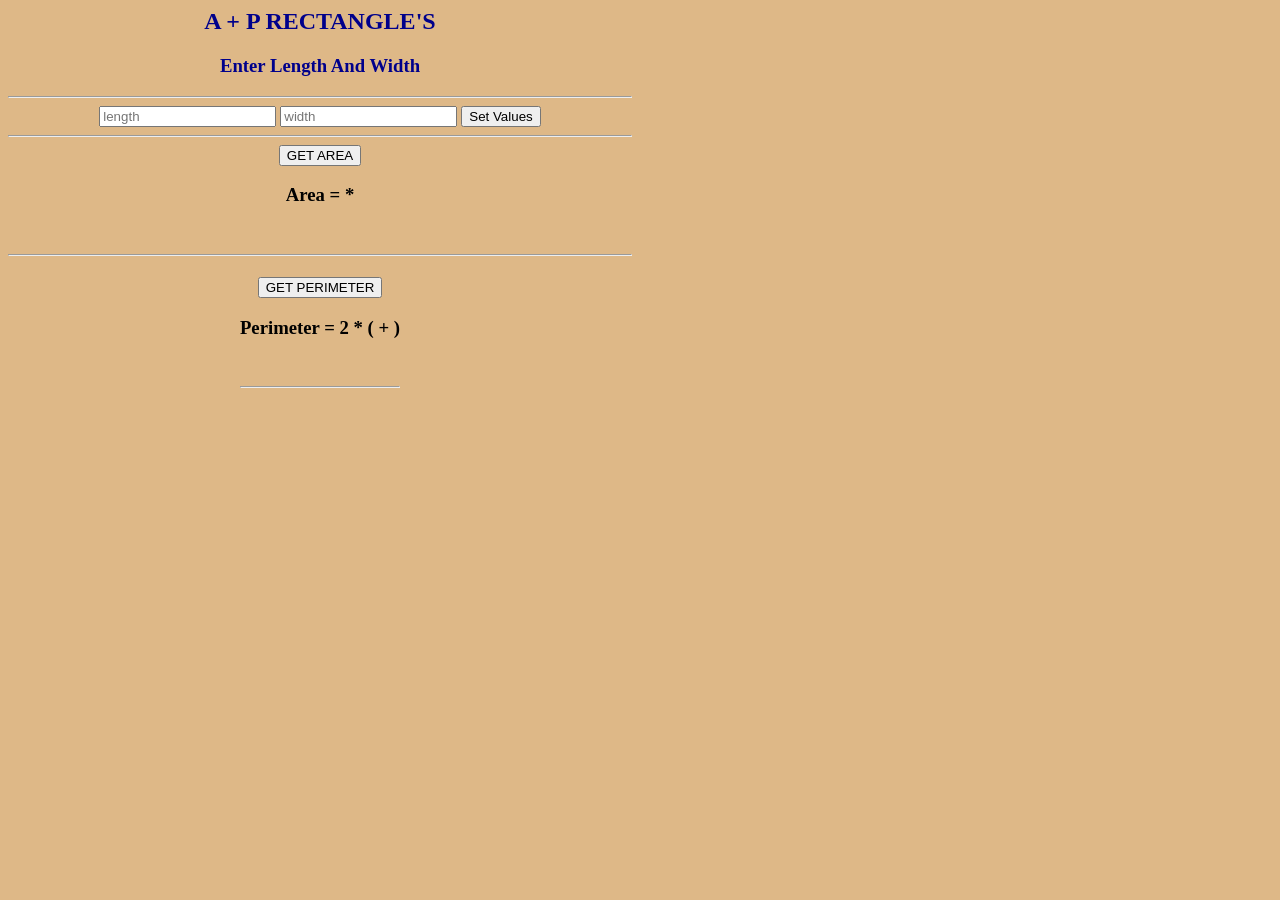
<file: areaOfRec.html>
<html style="max-width: 50% ; text-align: center">

<body style="background-color: burlywood">
    <div style="text-align: center">
        <h2 style="color:darkblue">A + P RECTANGLE'S</h2>
        <h3 style="color: darkblue">Enter Length And Width</h3>
    </div>
    <hr>
    <div class="row">
        <input type="number" id="height" placeholder="length">
        <input type="number" id="width" placeholder="width">
        <button type="button" onclick="getHeightAndWidth()">Set Values</button><br>
        <hr>
    </div>
    <div>
        
    </div>
    <div class="row" >
         <button type="button" onclick="area(height,width)">GET AREA</button>
         <h3> Area = <label id="heightvalue"></label> * <label id="widthvalue"></label> </h3>
         <h4 id="areaOfRectangle" ><h4><br>
        <hr>
    </div><label></label>
    <div class="row" style="display: inline-block">
            <button type="button" onclick="perimeter(height, width)">GET PERIMETER</button>
            <h3 >Perimeter = 2 * ( <label id="heightvalue2"></label> + <label id="widthvalue2"></label>)</h3>
            <h4 id="perimeterOfRectangle"></h4><br>
            <hr>
        </div>
    <script src="areaOfRec.js"></script>
</body>

</html>
</file>
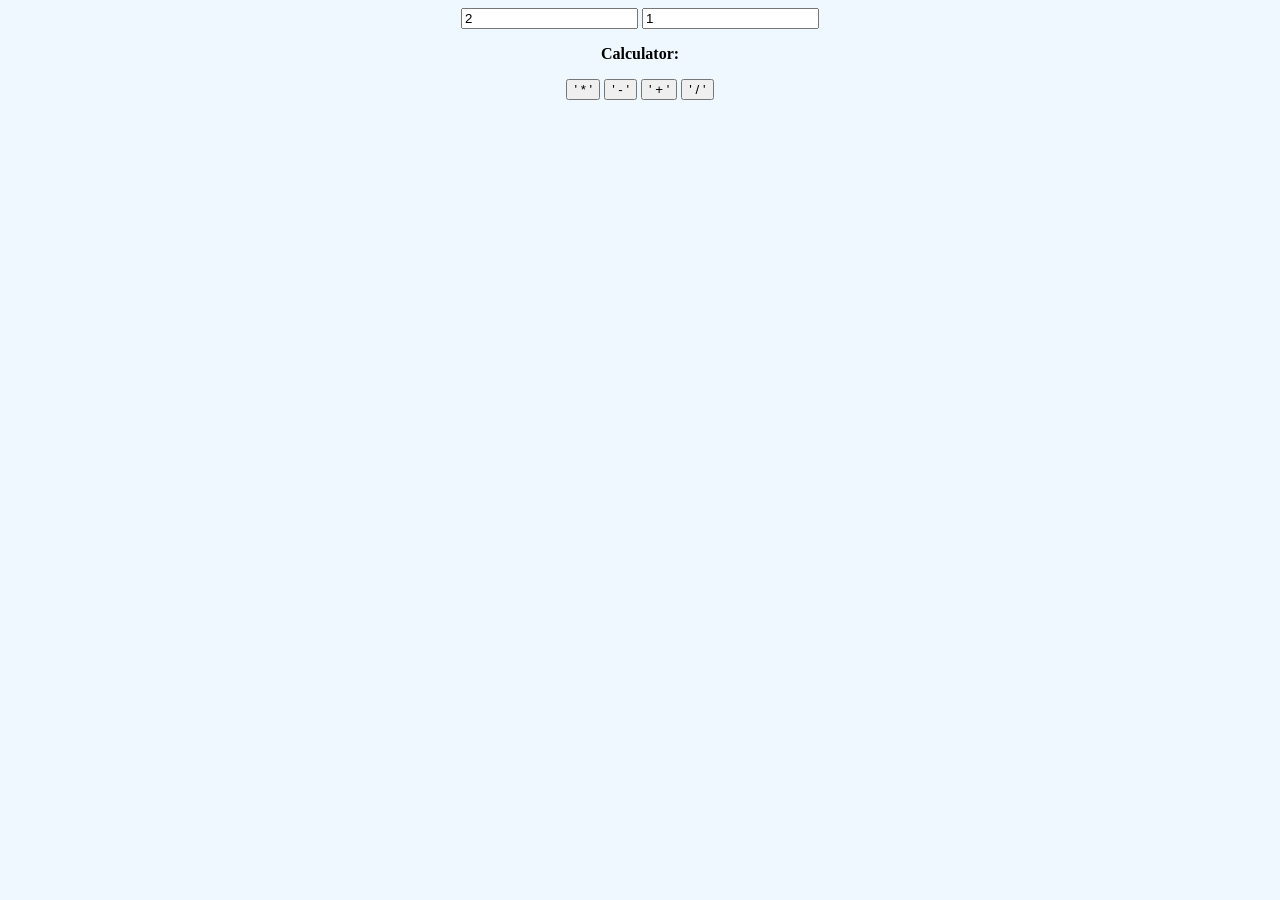
<file: calculator.html>
<html style="text-align: center">
    <head></head>
    <title>Calculator</title>
    <body style="background-color: aliceblue">
        
            <div class="row" > 
                <input type="number" id="usernum1" value="2">
                <input type="number" id="usernum2" value="1">
            </div>
            <div class="row" >
                <p><strong>Calculator:</strong><p id="demo3"></p></p>

                <button onclick="dothemulti()" >' * '</button>
                <button onclick="dothesubt()" >' - '</button>
                <button onclick="dotheadd()" >' + '</button>
                <button onclick="dothediv()" >' / '</button>
            </div>
        </body>
    <script src="calculator.js">
   
    </script>
</file>
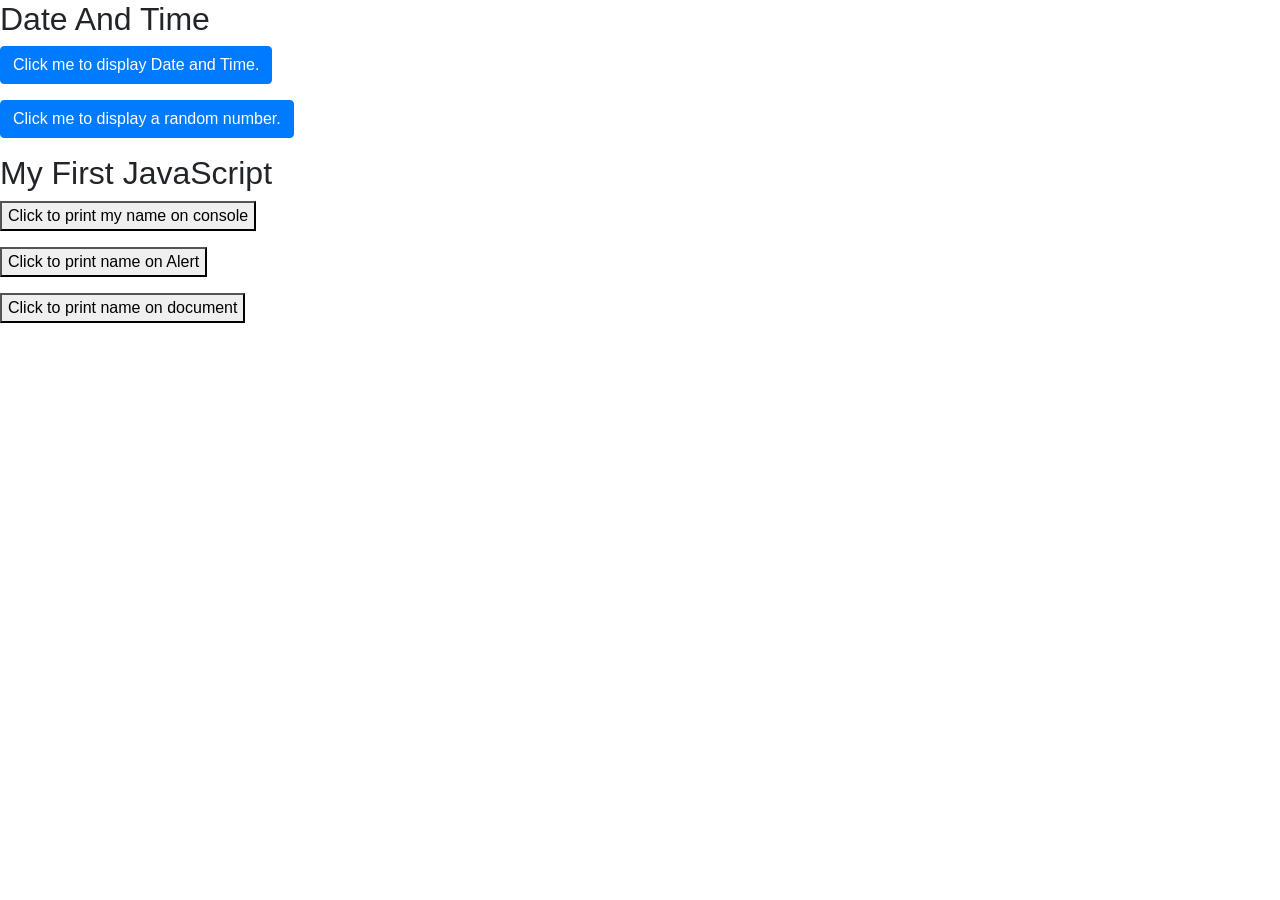
<file: date_and_time.html>
<!DOCTYPE = html>
<head>
    <title>Here's the title of my new page.</title>
    <link rel = "stylesheet" type = "text/css" href = "this_is_my.css">
    <script src = "first_ever.js"></script>
    </head>
<body>

<h2>Date And Time</h2>

<button class="btn btn-primary" type="button"
onclick="dateAndTime()">
Click me to display Date and Time.</button>

<p id="dateAndTime"></p>

<button class="btn btn-primary" type="button"
onclick="randomNumber()">
Click me to display a random number.</button>

<p id="randomNumber"></p>

<h2>My First JavaScript</h2>
<p><button type="button"onclick="conosolePrint()">
Click to print my name on console
</button></p>
<p>
<button type="button" onclick="alertPrint()">
Click to print name on Alert
</button></p>
<p><button type="button"onclick="documentPrint()">
Click to print name on document
</button></p>

</body>
</html>
</file>
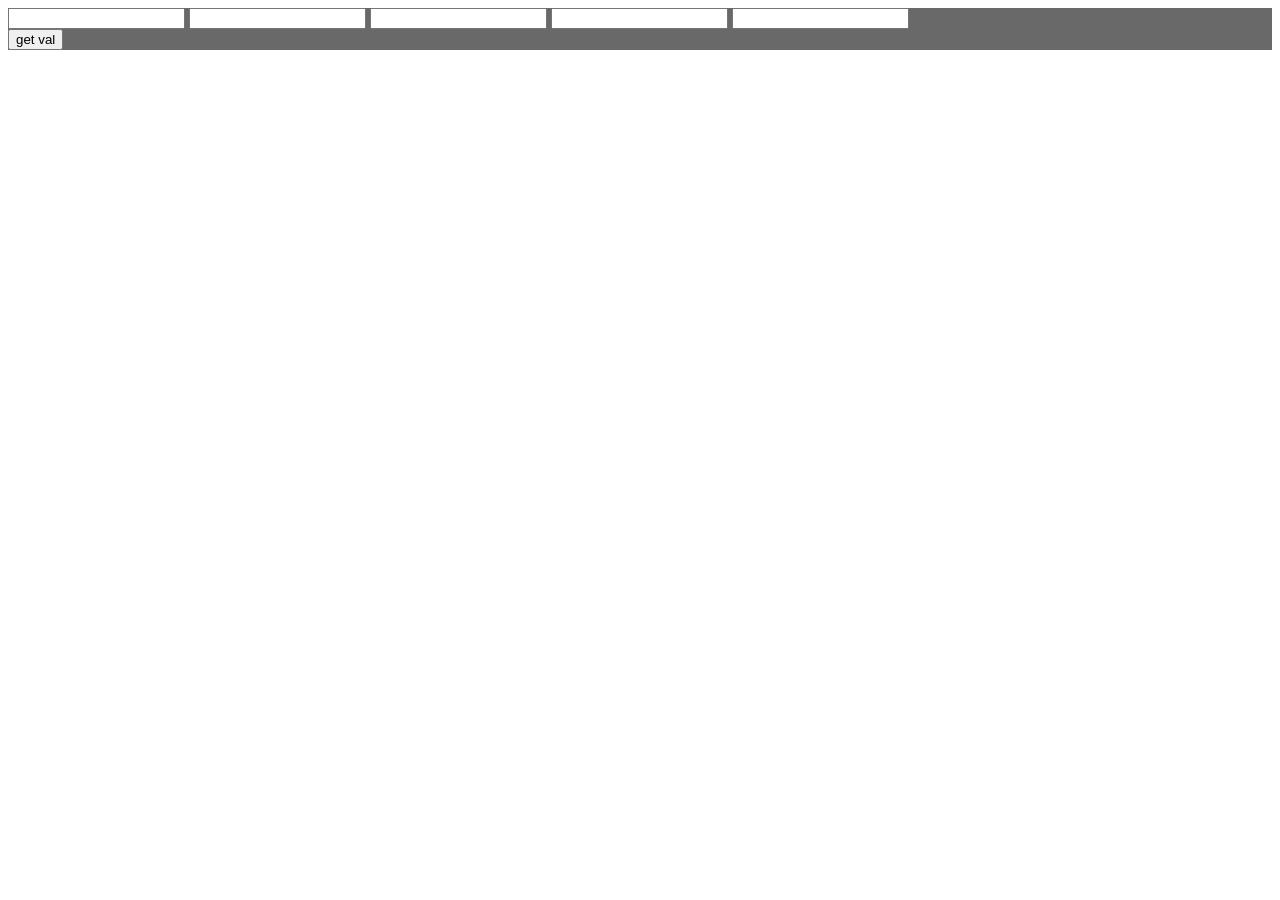
<file: jsBasics.html>
<!DOCTYPE html>
<html lang="en">
<head>
    <meta charset="UTF-8">
    <title>Javascript Template</title>
    <meta name="This is a Complete JS Template" content="My template">
    
    <!-- style -->
    
</head>
<body >
   <div class="box" style="background-color: dimgray">
       <input type="number" id="firstnumber">
       <input type="number" id="num2">
       <input type="number" id="num3">
       <input type="number" id="num4">
       <input type="number" id="num5">
       <div>
           <button ondblclick="getAllVals()">get val</button>
            <span id="num6"></span>
        </div>
       
       
       
   </div>
<!-- scripts -->
<script src="calculateAverage.js"></script>
</body>
</html>
</file>
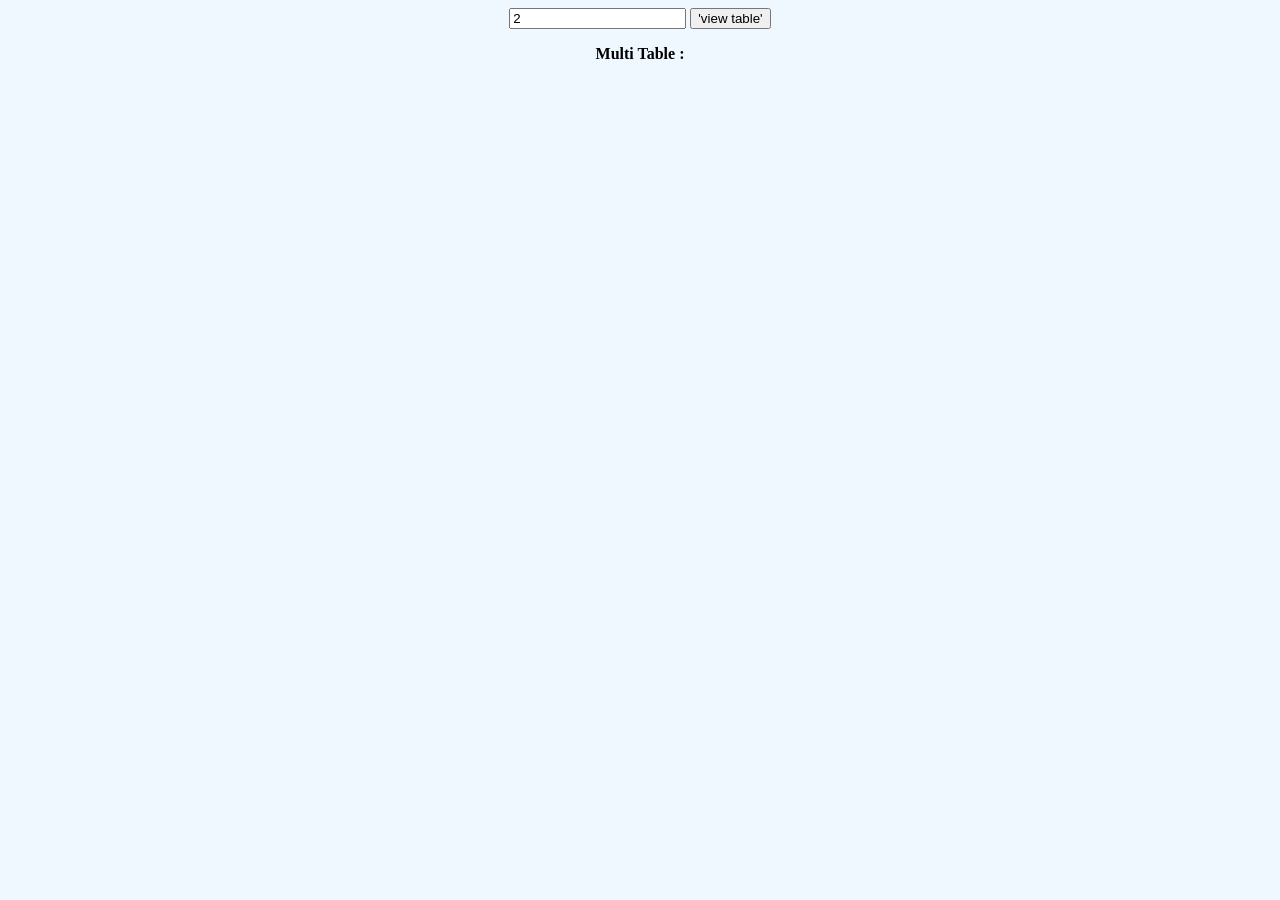
<file: multiTable.html>
<html style="text-align: center">
    <head></head>
    <title>Multi Table </title>
    <body style="background-color: aliceblue">
        
            <div class="row" > 
                <input type="number" id="usernum1" value="2">
                <button onclick="calculate()" >'view table'</button>
            </div>
            <div class="row" >
                <p><strong>Multi Table :</strong>
                    <p id="demo"></p>
                </p>
            </div>
            <script src="multiplicationTable.js"></script>
        </body>
    
       
           

<!-- <p>Click the Button To Set The Number Fields.</p>
<button onclick="myFunction()">Set Num's</button>
<div class="row">
    <p id="demo" ></p><p id="demo2"></p>
</div> -->


    
</html>
</file>
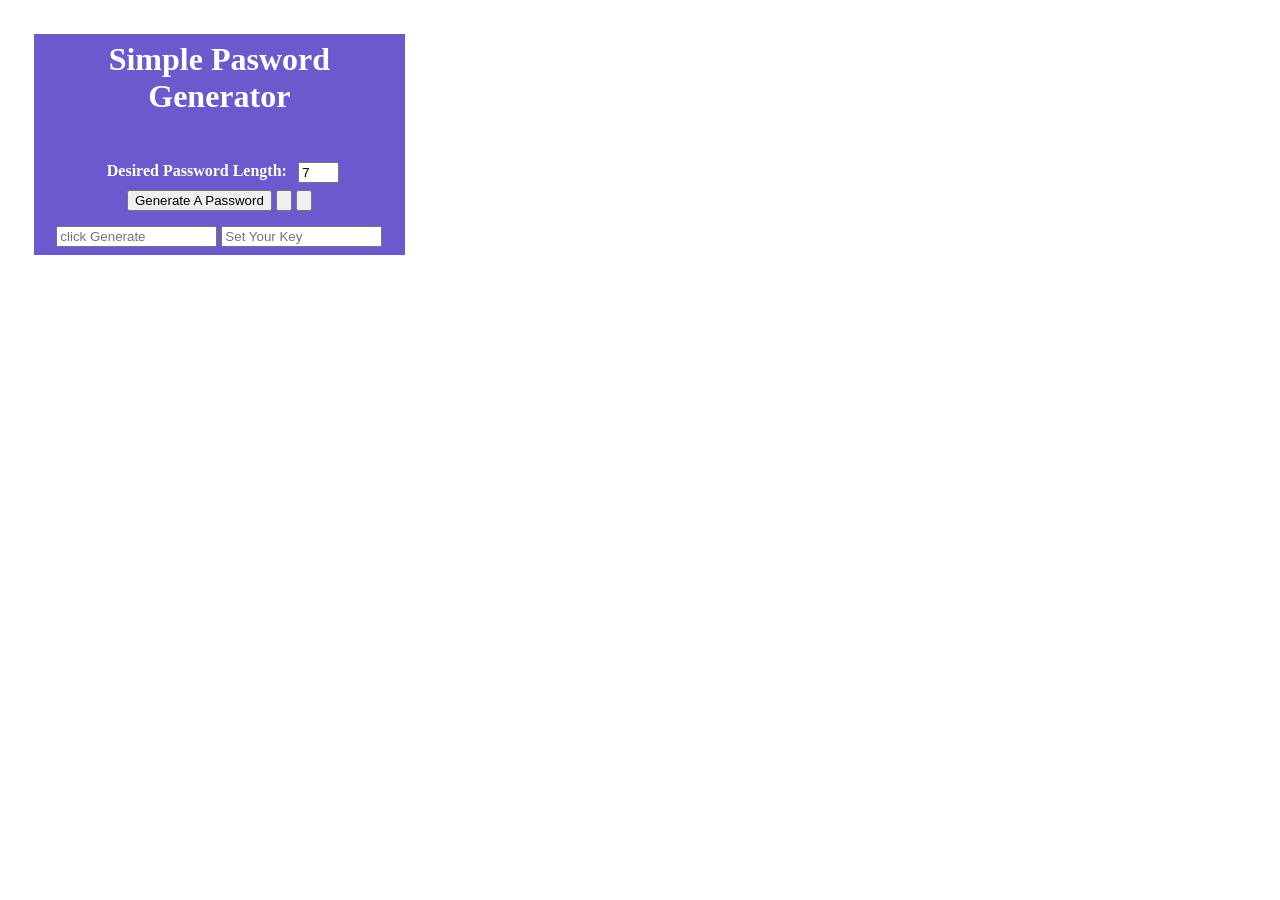
<file: password.html>
<html style="text-align: center;color: white;padding: 2%">
    <title> Password </title>
    <body>
        <div>
            
                    <form name="pgenerate" style="max-width: max-content; background-color: slateblue">
                        <h1 style="padding: 2%">Simple Pasword Generator</h1><br>
                        <b style="padding: 2%">Desired Password Length:</b> <input type="text" name="thelength" size=3 value="7"><br>
                        <div class="button-group" style="padding: 2%">
                            <input type="button" value="Generate A Password" onClick="populateform(this.form.thelength.value)">
                        <input type="button" placeholder="Set A New Key" onClick="setkeylist()">
                        <input type="button" placeholder="Reset Key" onClick="resetkeylist()"><br />
                        </div>
                        
                       <div style="padding: 2%">
                           <input type="text" size=18 name="output" placeholder="click Generate">
                           <input type="text" size="18" id="userkey" placeholder="Set Your Key">
                        </div>
                    <div>
                        
                    </div>
                    </form>
        </div>
         <script src="password.js"></script>
    </body>
   
</html>
</file>
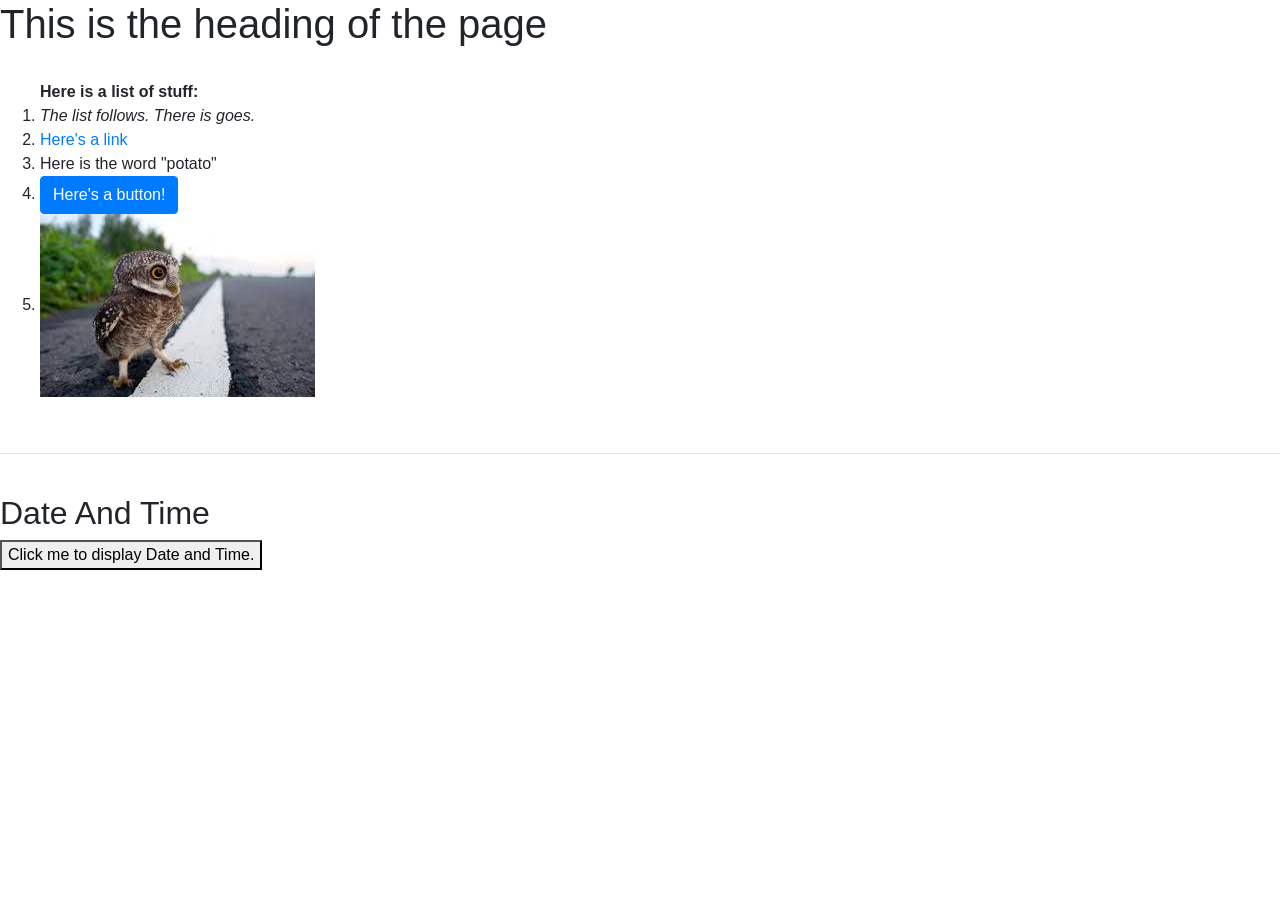
<file: second_page.html>
<!DOCTYPE = html>
<head>
    <title>Here's the title of my new page.</title>
    <link rel = "stylesheet" type = "text/css" href = "this_is_my.css">
    </head>
    <body>
        <c><h1>This is the heading of the page</h1></c>
        <br>
            <ol><b>Here is a list of stuff:</b>
                <li><i>The list follows. There is goes.</i></li>
                <li><a href = "https://www.cnn.com">Here's a link</a></li>
                <li>Here is the word "potato"</li>
                <li><button class="btn btn-primary">Here's a button!</button></li>
                <li><img src="[data-uri]"</li>


            </ol>
            <br><hr><br>
            <!DOCTYPE html>


        <h2>Date And Time</h2>

<button type="button"
onclick="document.getElementById('dateAndTime').innerHTML = Date()">
Click me to display Date and Time.</button>

<p id="dateAndTime"></p>



    </body>
</file>
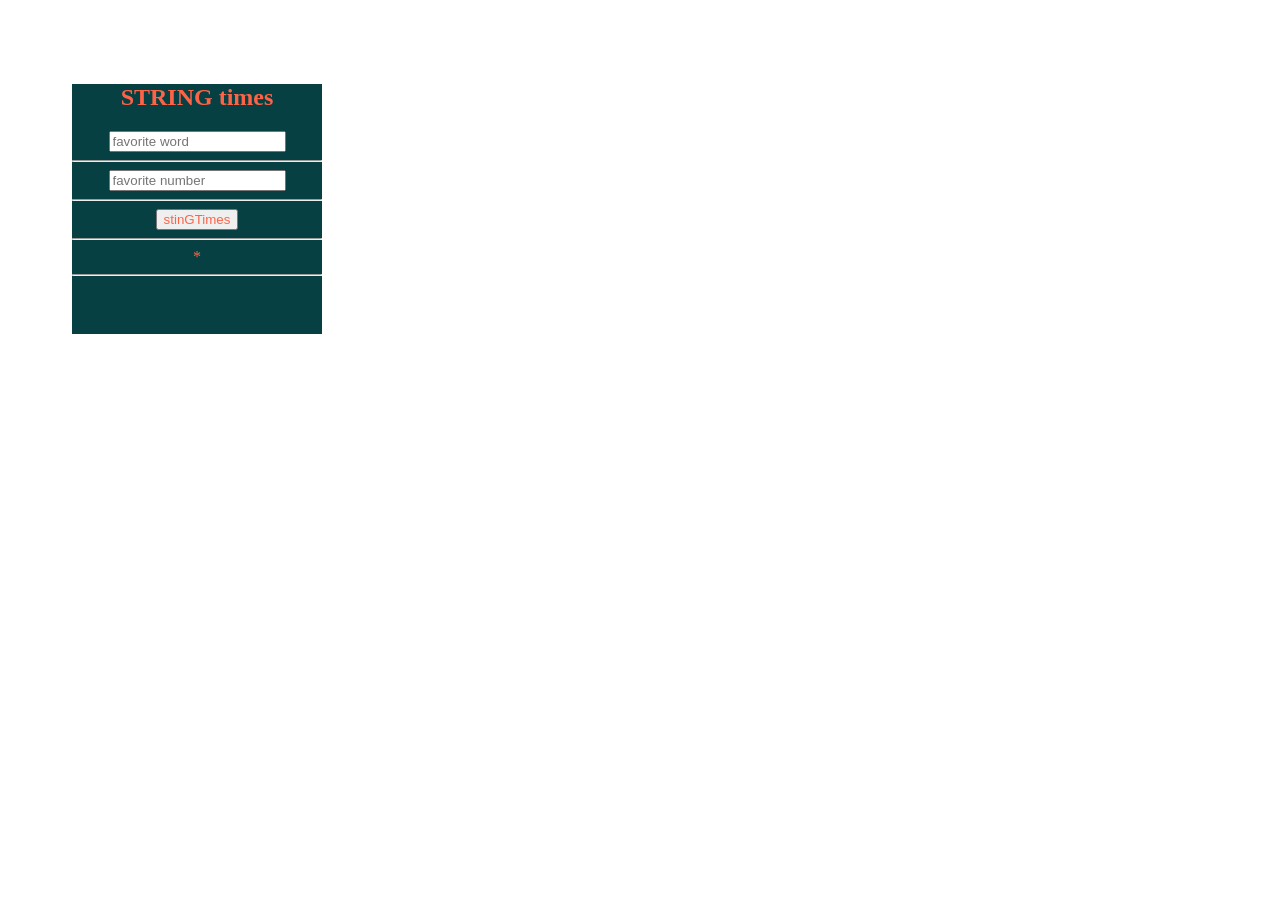
<file: stringTimes.html>
<!DOCTYPE html>
<html lang="en" style="
    text-align: center;
    max-width: min-content;
    padding: 5%">

<head>
    <meta charset="UTF-8">
    <meta name="viewport" content="width=device-width, initial-scale=1.0">
    <meta http-equiv="X-UA-Compatible" content="ie=edge">
    <title>Document</title>
</head>

<body > 
    <div style="background-color: rgb(7, 64, 66);min-width: 250px;min-height: 250px;">
        <h2 style="color: tomato">STRING times</h2>
        <input 
        type="text"
        style="color: tomato"
        id="favoriteWord" 
        placeholder="favorite word">
        <hr>
        <input 
        type="number"
        style="color: tomato"
        id="favoriteNumber"
        placeholder="favorite number"
        oninput="makeAStringSandwhich()">
        <hr>
        <button type="button"
        style="color: tomato"
        onclick="makeAStringSandwhich()"> stinGTimes </button><br>
        <hr>
        <span id="favoriteWordValue" style="color: tomato"></span>
        <span style="color: tomato">  *  </span>
        <span id="favoriteNumberValue" style="color: tomato"></span>
        <hr>
        <span 
        id="favWordTimesValue"
        style="color: tomato"></span>
    </div>
    <script src="stringTimes.js"></script>
</body>

</html>
</file>
